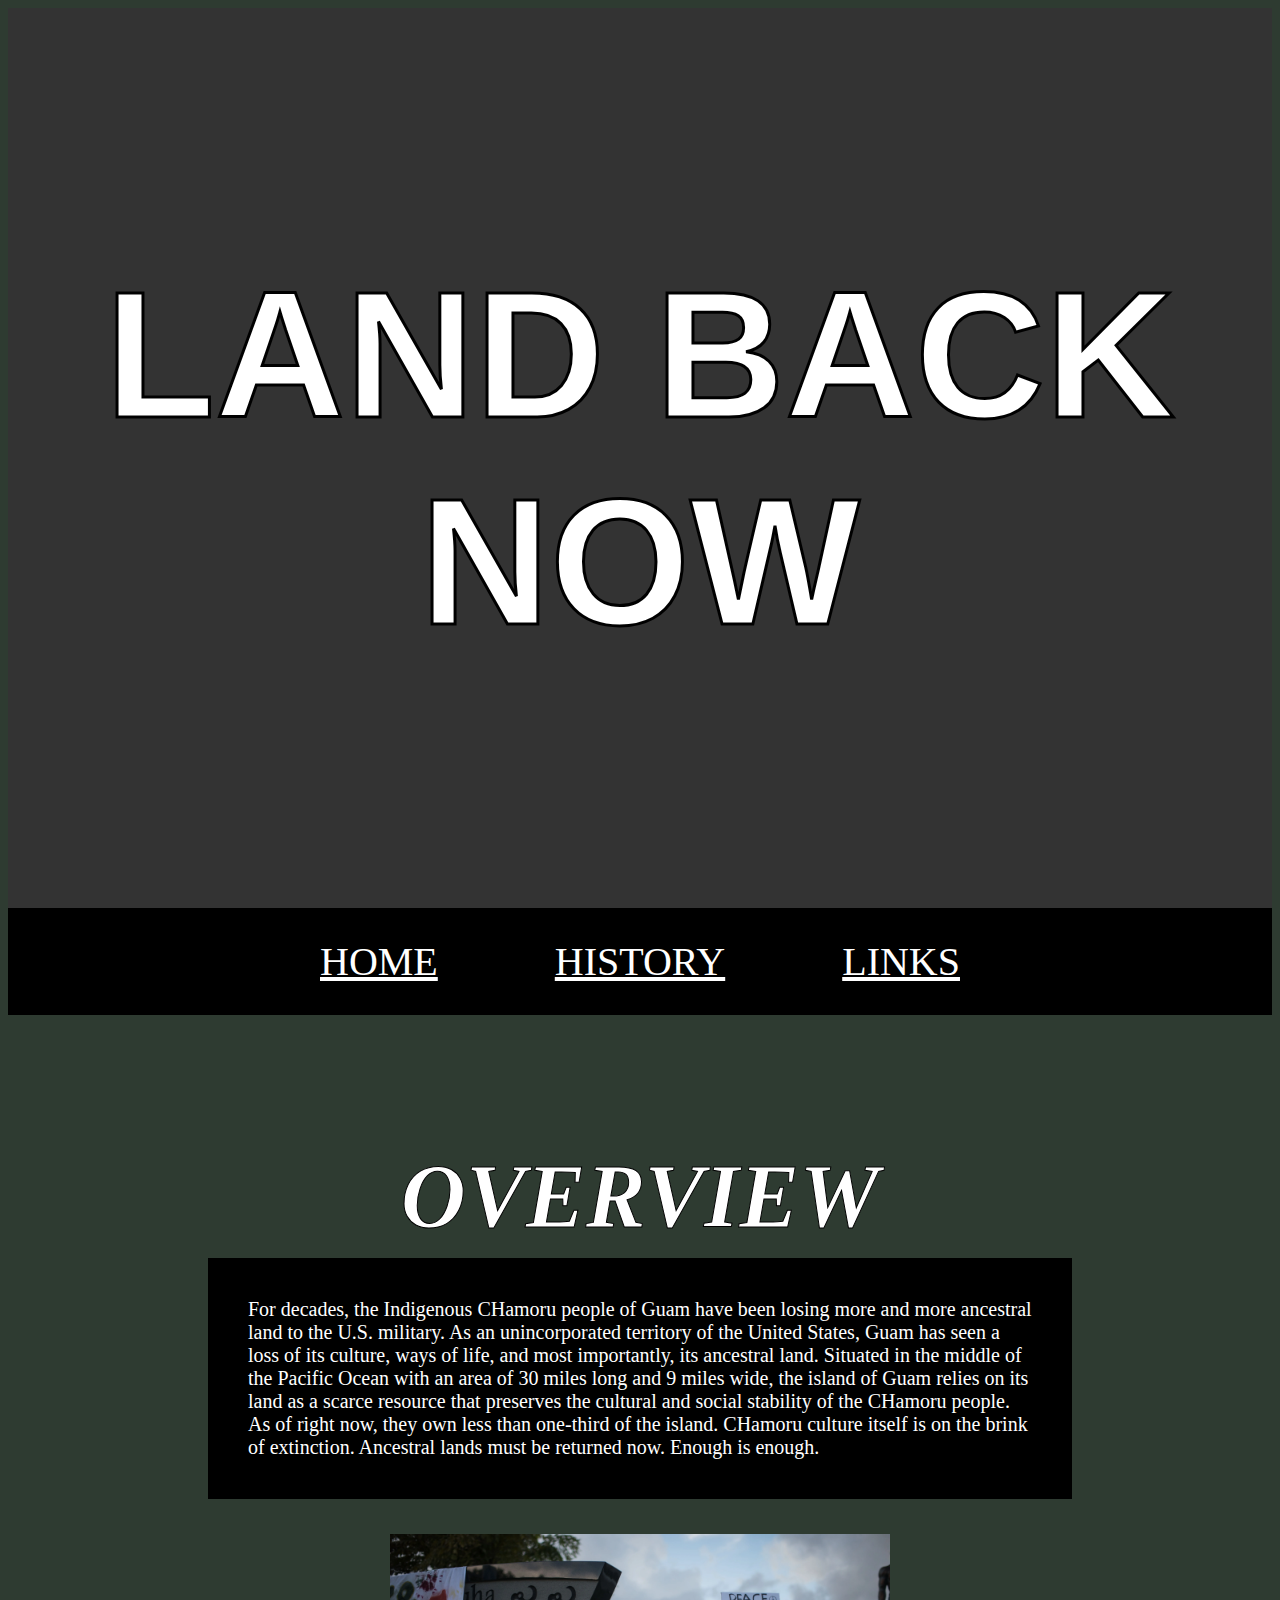
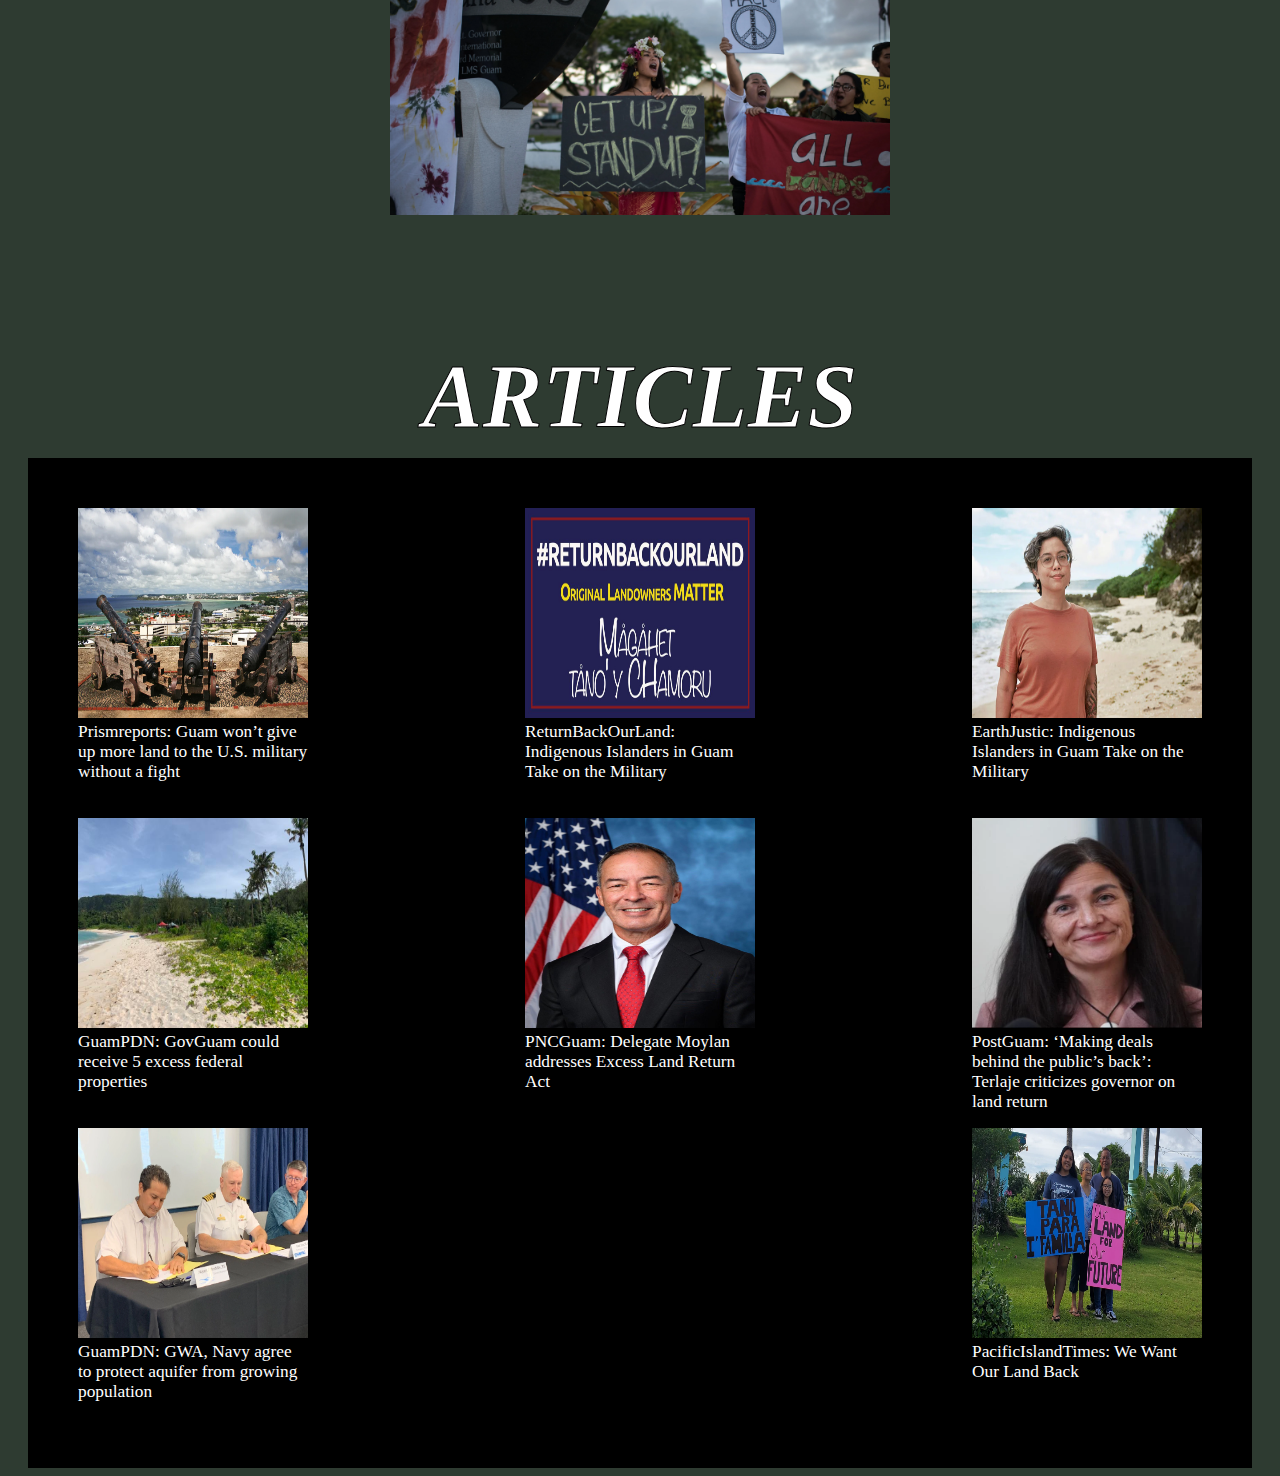
<file: index.html>
<!DOCTYPE html>
<html>
<head>
	<meta charset="utf-8">
	<meta name="viewport" content="width=device-width, initial-scale=1">
	<link rel="stylesheet" type="text/css" href="style.css">
	<title></title>
</head>
<body>

	<div class="mainContainer">

		<div class="header1">
			
			<h1>LAND BACK NOW</h1>
		
		</div>
		
		<div class="menuWrapper">
			<div class="menu">
				<div class="linkContainer"><a href="index.html">HOME</a></div>
				<div class="linkContainer"><a href="page2.html">HISTORY</a></div>
				<div class="linkContainer"><a href="page3.html">LINKS</a></div>
			</div>
		</div>

			<h2 class="subTitle">OVERVIEW</h2>

				<div class="paragraphContainer">
					<p class="infoBox">For decades, the Indigenous CHamoru people of Guam have been losing more and more ancestral land to the U.S. military. As an unincorporated territory of the United States, Guam has seen a loss of its culture, ways of life, and most importantly, its ancestral land. Situated in the middle of the Pacific Ocean with an area of 30 miles long and 9 miles wide, the island of Guam relies on its land as a scarce resource that preserves the cultural and social stability of the CHamoru people. As of right now, they own less than one-third of the island. CHamoru culture itself is on the brink of extinction. Ancestral lands must be returned now. Enough is enough.</p>
				</div>

				<div class="homeImageContainer">
					<img class="homeImage" src="protest1.webp">
				</div>

				<h2 class="subTitle">ARTICLES</h2>

				<div class="articleContainer">
					<div class="article">
						<img src="prismreports.webp">
						<a class="articleBox" href="https://prismreports.org/2021/06/04/guam-wont-give-up-more-land-to-the-u-s-military-without-a-fight/">Prismreports: Guam won’t give up more land to the U.S. military without a fight</a>
					</div>
					<div class="article">
						<img src="returnbackland.jpg">
						<a class="articleBox" href="https://returnbackourland.org/">ReturnBackOurLand: Indigenous Islanders in Guam Take on the Military</a>
					</div>
					<div class="article">
						<img src="earthjustice.webp">
						<a class="articleBox" href="https://earthjustice.org/article/indigenous-islanders-in-guam-take-on-the-military">EarthJustic: Indigenous Islanders in Guam Take on the Military</a>
					</div>
					<div class="article">
						<img src="pdn1.jpg">
						<a class="articleBox" href="https://www.guampdn.com/news/govguam-could-receive-5-excess-federal-properties/article_289cf7ac-baec-11ed-96e5-4b084ef05c12.html">GuamPDN: GovGuam could receive 5 excess federal properties</a>

					</div>
					<div class="article">
						<img src="pncguam.jpeg">
						<a class="articleBox" href="https://www.pncguam.com/delegate-moylan-addresses-excess-land-return-act/">PNCGuam: Delegate Moylan addresses Excess Land Return Act</a>
					</div>
					<div class="article">
						<img src="postguam.webp">
						<a class="articleBox" href="https://www.postguam.com/news/local/making-deals-behind-the-public-s-back-terlaje-criticizes-governor-on-land-return/article_f9627666-beff-11ed-8030-8fea75490023.html">PostGuam: ‘Making deals behind the public’s back’: Terlaje criticizes governor on land return</a>
					</div>
					<div class="article">
						<img src="pdn2.webp">
						<a class="articleBox" href="https://www.guampdn.com/news/gwa-navy-agree-to-protect-aquifer-from-growing-population/article_065108f8-5112-11ed-a326-57df6b92d1ca.html">GuamPDN: GWA, Navy agree to protect aquifer from growing population</a>
					</div>
					<div class="article">
						<img src="pit.webp">
						<a class="articleBox" href="https://www.pacificislandtimes.com/post/we-want-our-land-back">PacificIslandTimes: We Want Our Land Back</a>

				</div>
			</div>

		</div>

	</div>

</body>
</html>
</file>
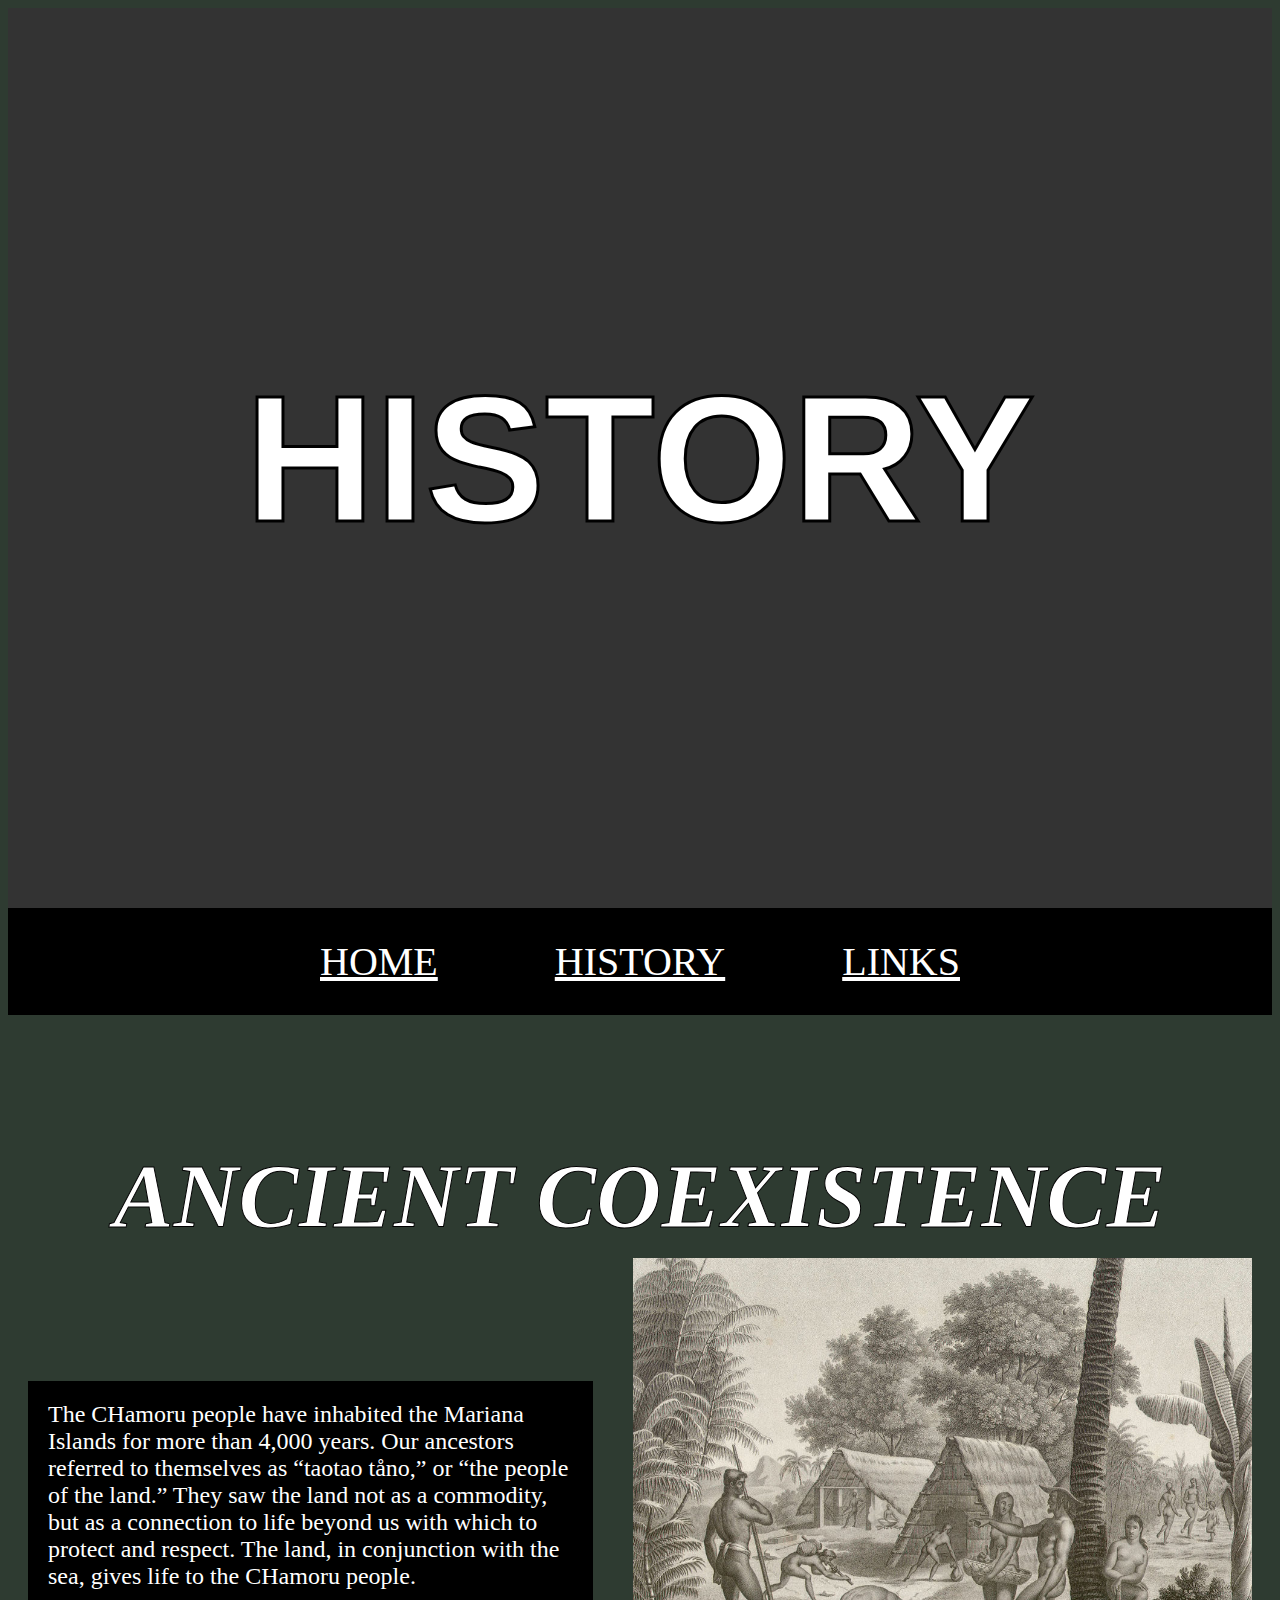
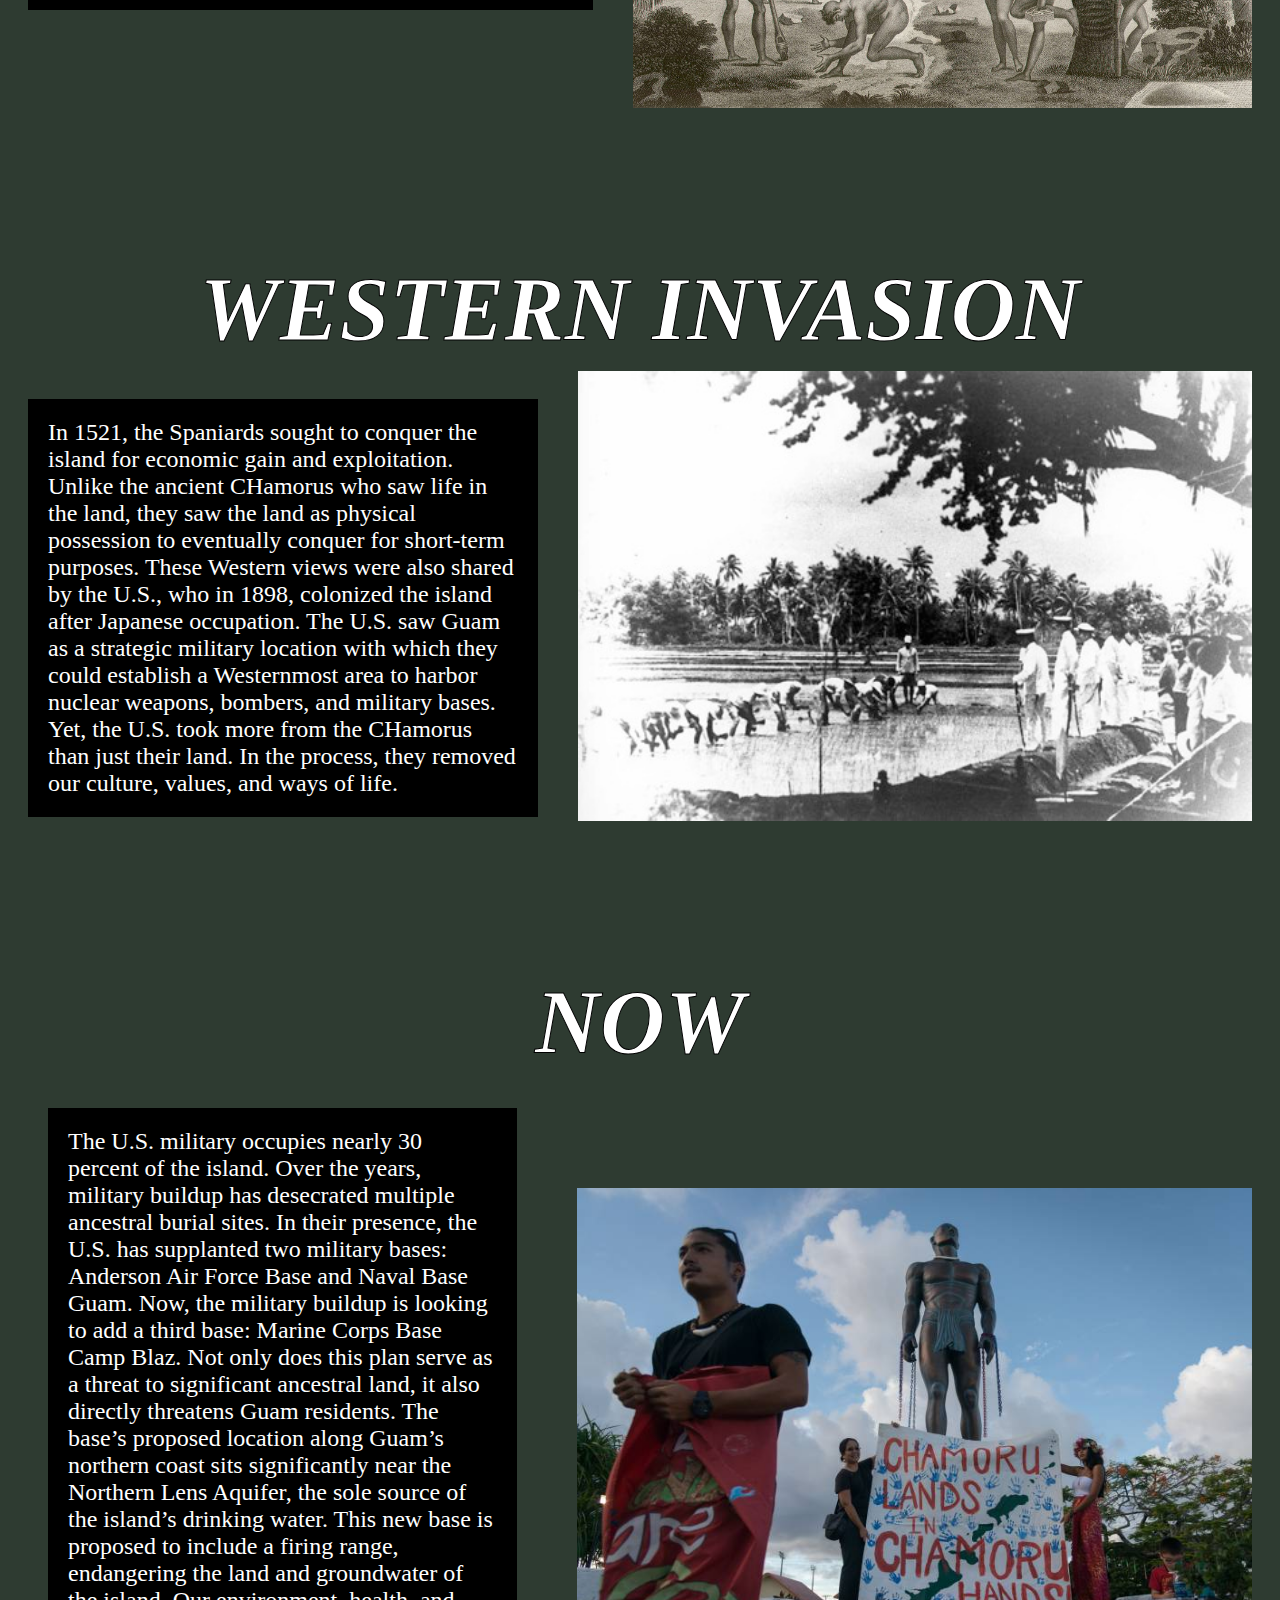
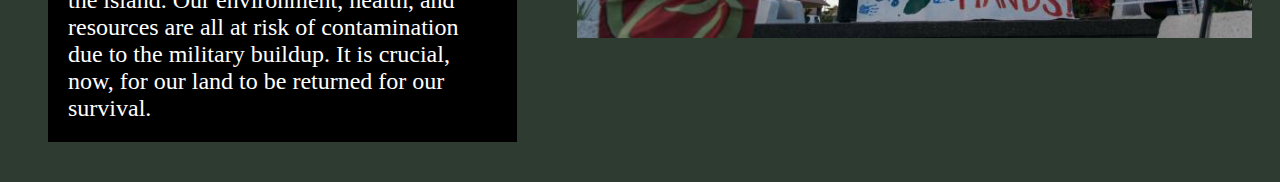
<file: page2.html>
<!DOCTYPE html>
<html>
<head>
	<meta charset="utf-8">
	<meta name="viewport" content="width=device-width, initial-scale=1">
	<link rel="stylesheet" type="text/css" href="style.css">
	<title></title>
</head>
<body>

	<div class="mainContainer">

		<div class="header2">
			
			<h1>HISTORY</h1>
		
		</div>
		
		<div class="menuWrapper">
			<div class="menu">
				<div class="linkContainer"><a href="index.html">HOME</a></div>
				<div class="linkContainer"><a href="page2.html">HISTORY</a></div>
				<div class="linkContainer"><a href="page3.html">LINKS</a></div>
			</div>
		</div>

			<div class="sectionContainer">

				<h3 class="subTitle">ANCIENT COEXISTENCE</h3>

				<div class="infoContainer">
					<div class="infoBox">
						<p>The CHamoru people have inhabited the Mariana Islands for more than 4,000 years. Our ancestors referred to themselves as “taotao tåno,” or “the people of the land.” They saw the land not as a commodity, but as a connection to life beyond us with which to protect and respect. The land, in conjunction with the sea, gives life to the CHamoru people.</p>
					</div>
					<div class="infoBox">
						<img src="history1.jpeg">
					</div>
				</div>

				<h3 class="subTitle">WESTERN INVASION</h3>

				<div class="infoContainer">
					<div class="infoBox">
						<p>In 1521, the Spaniards sought to conquer the island for economic gain and exploitation. Unlike the ancient CHamorus who saw life in the land, they saw the land as physical possession to eventually conquer for short-term purposes. These Western views were also shared by the U.S., who in 1898, colonized the island after Japanese occupation. The U.S. saw Guam as a strategic military location with which they could establish a Westernmost area to harbor nuclear weapons, bombers, and military bases. Yet, the U.S. took more from the CHamorus than just their land. In the process, they removed our culture, values, and ways of life.</p>
					</div>
					<div class="infoBox">
						<img src="history2.jpeg">
					</div>
				</div>

				<h3 class="subTitle">NOW</h3>

				<div class="infoContainer">
					<div class="infoBox">
						<p class="infoBox">The U.S. military occupies nearly 30 percent of the island. Over the years, military buildup has desecrated multiple ancestral burial sites. In their presence, the U.S. has supplanted two military bases: Anderson Air Force Base and Naval Base Guam. Now, the military buildup is looking to add a third base: Marine Corps Base Camp Blaz. Not only does this plan serve as a threat to significant ancestral land, it also directly threatens Guam residents. The base’s proposed location along Guam’s northern coast sits significantly near the Northern Lens Aquifer, the sole source of the island’s drinking water. This new base is proposed to include a firing range, endangering the land and groundwater of the island. Our environment, health, and resources are all at risk of contamination due to the military buildup. It is crucial, now, for our land to be returned for our survival.</p>
					</div>
					<div class="infoBox">
						<img src="history3.jpeg">
					</div>
				</div>

			</div>

		</div>
	</div>


</body>
</html>
</file>
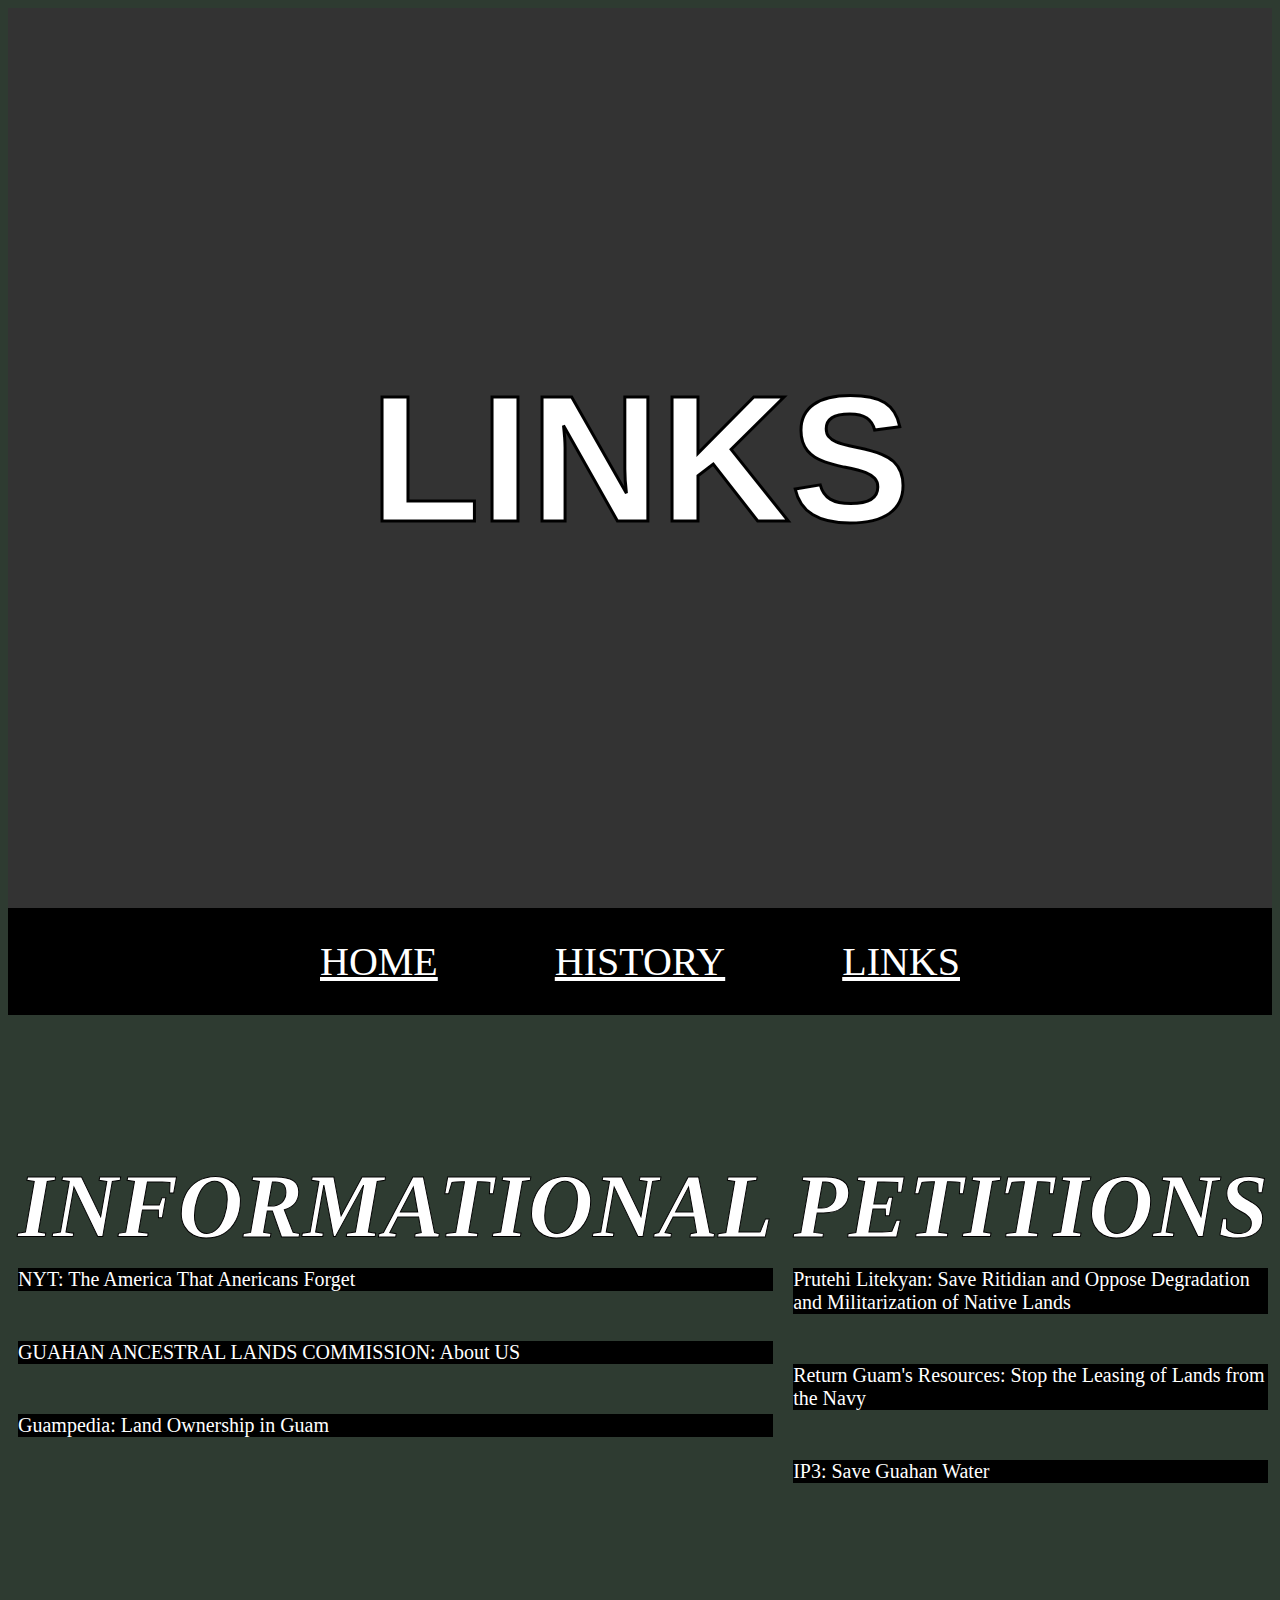
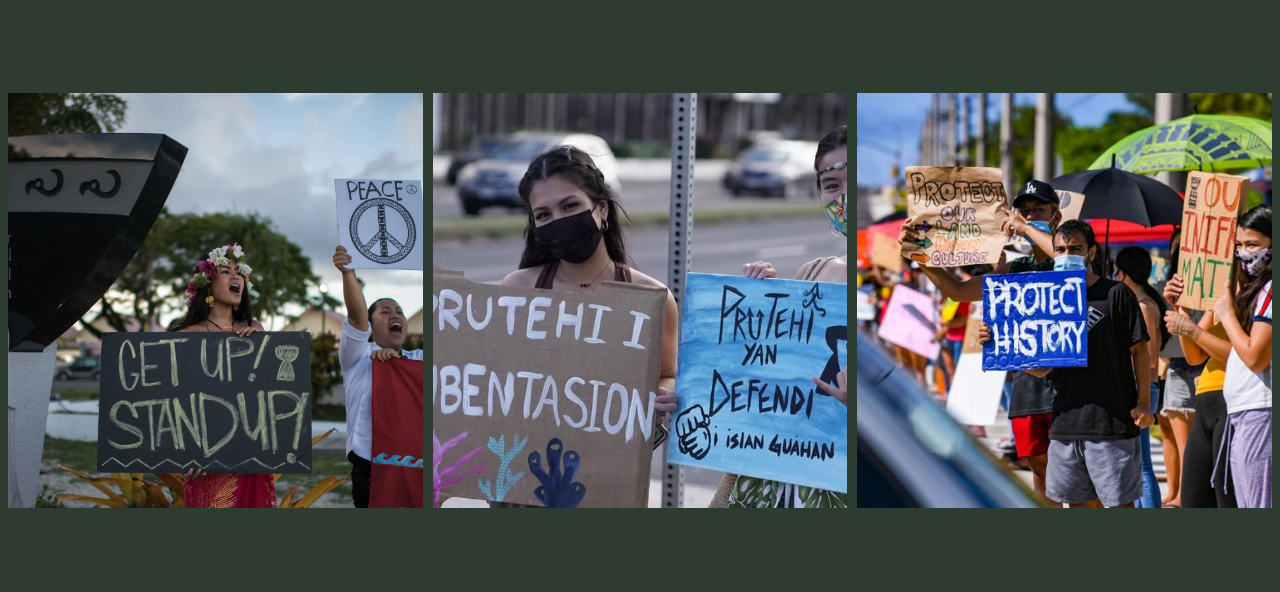
<file: page3.html>
<!DOCTYPE html>
<html>
<head>
	<meta charset="utf-8">
	<meta name="viewport" content="width=device-width, initial-scale=1">
	<link rel="stylesheet" type="text/css" href="style.css">
	<title></title>
</head>
<body>

	<div class="mainContainer">

		<div class="header3">
			
			<h1>LINKS</h1>
		
		</div>
		
		<div class="menuWrapper">
			<div class="menu">
				<div class="linkContainer"><a href="index.html">HOME</a></div>
				<div class="linkContainer"><a href="page2.html">HISTORY</a></div>
				<div class="linkContainer"><a href="page3.html">LINKS</a></div>
			</div>
		</div>

			<div class="linkContainer">
				<div class="link">
					<h3 class="subTitle">INFORMATIONAL</h3>
			
		
					<a class="linkBox" href="https://www.nytimes.com/2023/07/07/magazine/guam-american-military.html">NYT: The America That Anericans Forget</a>

					<a class="linkBox" href="https://dlm.guam.gov/guam-ancestral-lands-commission/">GUAHAN ANCESTRAL LANDS COMMISSION: About US</a>

					<a class="linkBox" href="https://www.guampedia.com/land-ownership-on-guam/">Guampedia: Land Ownership in Guam</a>

				</div>
				<div class="link">
					
					<h3 class="subTitle">PETITIONS</h3>

					<a class="linkBox" href="https://www.change.org/p/prutehi-litekyan-save-ritidian-and-oppose-the-degradation-and-militarization-of-native-lands">Prutehi Litekyan: Save Ritidian and Oppose Degradation and Militarization of Native Lands</a>

					<a class="linkBox" href="https://www.change.org/p/34th-guam-legislature-return-guam-s-resources-stop-the-leasing-of-lands-from-the-navy">Return Guam's Resources: Stop the Leasing of Lands from the Navy</a>

					<a class="linkBox" href="https://www.ip3action.org/save-guahan-guam-water-sign-the-petition/">IP3: Save Guahan Water</a>

				</div>
			</div>

			<div class="threeColumn">
				<div class="imageBlock">
					<img src="protest1.webp">
				</div>
				<div class="imageBlock">
					<img src="protest2.webp">
				</div>
				<div class="imageBlock">
					<img src="protest3.jpg">
				</div>


</body>
</html>
</file>
<file: style.css>
@import url('https://fonts.googleapis.com/css2?family=Righteous&display=swap')

* {
	box-sizing: border-box;
}

body {
	background-color: #2e3b31;
	color: white;
}

.header1 {
	display: flex;
	align-items: center;
	justify-content: center;
	height: 100vh;
	background-color: #333;
	background-image: url('https://www.dewittguam.com/wp-content/uploads/sites/6/2020/02/guam-mt-lam-lam-cs-header.jpg');
	background-size: cover;
	background-repeat: no-repeat;
	background-position: center;
	background-attachment: fixed;
}

.header2 {
	display: flex;
	align-items: center;
	justify-content: center;
	height: 100vh;
	background-color: #333;
	background-image: url('https://pbs.twimg.com/media/FAiymHBX0AYtxgC.png');
	background-size: cover;
	background-repeat: no-repeat;
	background-position: center;
	background-attachment: fixed;
}

.header3 {
	display: flex;
	align-items: center;
	justify-content: center;
	height: 100vh;
	background-color: #333;
	background-image: url('https://assets.simpleviewinc.com/simpleview/image/upload/c_fill,q_75/v1/clients/guam/lattehands_814d60e4-4566-4188-9907-7731eb4d8828.jpg');
	background-size: cover;
	background-repeat: no-repeat;
	background-position: center;
	background-attachment: fixed;
}

h1 {
	color: white;
	font-size: 20vmin;
	text-align: center;
	font-family: "Righteous", sans-serif;
  	font-weight: 600;
  	font-style: normal;
  	-webkit-text-stroke-width: 3px;
  	-webkit-text-stroke-color: black;
}

.mainContainer {
	margin: 0px;
}

.menuWrapper {
	display: flex;
	justify-content: center;
	padding: 30px;
	background-color: black;
}

.menu {
	display: flex;
	flex-direction: row;
	justify-content: space-between;
	width: 50vw;
}

a, a:visited {
	display: flex;
	color: #fff;
	font-size: 40px;
}

.articleContainer {
	display: flex;
	justify-content: space-between;
	flex-wrap: wrap;
	background-color: black;
	padding-bottom: 80px;
	margin-left: 20px;
	margin-right: 20px;
}

.article {
	box-sizing: border-box;
	background-color: black;
	margin: 50px;
	width: 230px;
	height: 210px;
}

.article img {
	width: 230px;
	height: 210px;
}

.articleBox {
	display: flex;
	color: white;
	background-color: black;
	text-decoration: none;
	font-size: 13pt;
}

.subTitle {
	font-size: 10vmin;
	margin-top: 130px;
	margin-bottom: 10px;
	font-style: italic;
	text-align: center;
	-webkit-text-stroke-width: 1px;
  	-webkit-text-stroke-color: black;
}

.paragraphContainer {
	display: flex;
	justify-content: center;
	background-color: black;
	margin-left: 200px;
	margin-right: 200px;
	padding: 20px;
	font-size: 20px;
}

p {
	background-color: black;
}

.infoContainer {
	display: flex;
	justify-content: center;
	margin-bottom: 20px;
}

.infoBox {
	display:flex;
	justify-content: center;
	flex: 1;
	flex-direction: column;
	margin-left: 20px;
	margin-right: 20px;
	margin-bottom: 20px;
}

.infoBox p {
	margin-bottom: 0px;
	padding: 20px;
	color: white;
	font-size: 18pt;
}

.infoBox img {
	width: auto;
	height: 50vh;
}

.homeImageContainer {
	display: flex;
	justify-content: center;
	align-items: center;
}

.homeImage {
	max-width: 500px;
	height: auto;
	padding-top: 35px;
}

.imageBox {
	display: inline-block;
	padding: 20px;
	width: 10%;
}

.linkContainer {
	display: flex;
	justify-content: space-between;
	margin: e0px;
}

.link {
	display: flex;
	flex-direction: column;
	margin: 10px;
}

.linkBox {
	margin-bottom: 50px;
	background-color: black;
	font-size: 20px;
	text-decoration: none;
}

.threeColumn {
	display: flex;
	gap: 10px;
	margin-top: 150px;
	margin-bottom: 80px;
}

.imageBlock {
	width: 100%;
	object-fit: cover;
	aspect-ratio: 1/1;
}

.imageBlock img {
	width: 100%;
	object-fit: cover;
	aspect-ratio: 1/1;
}
</file>
